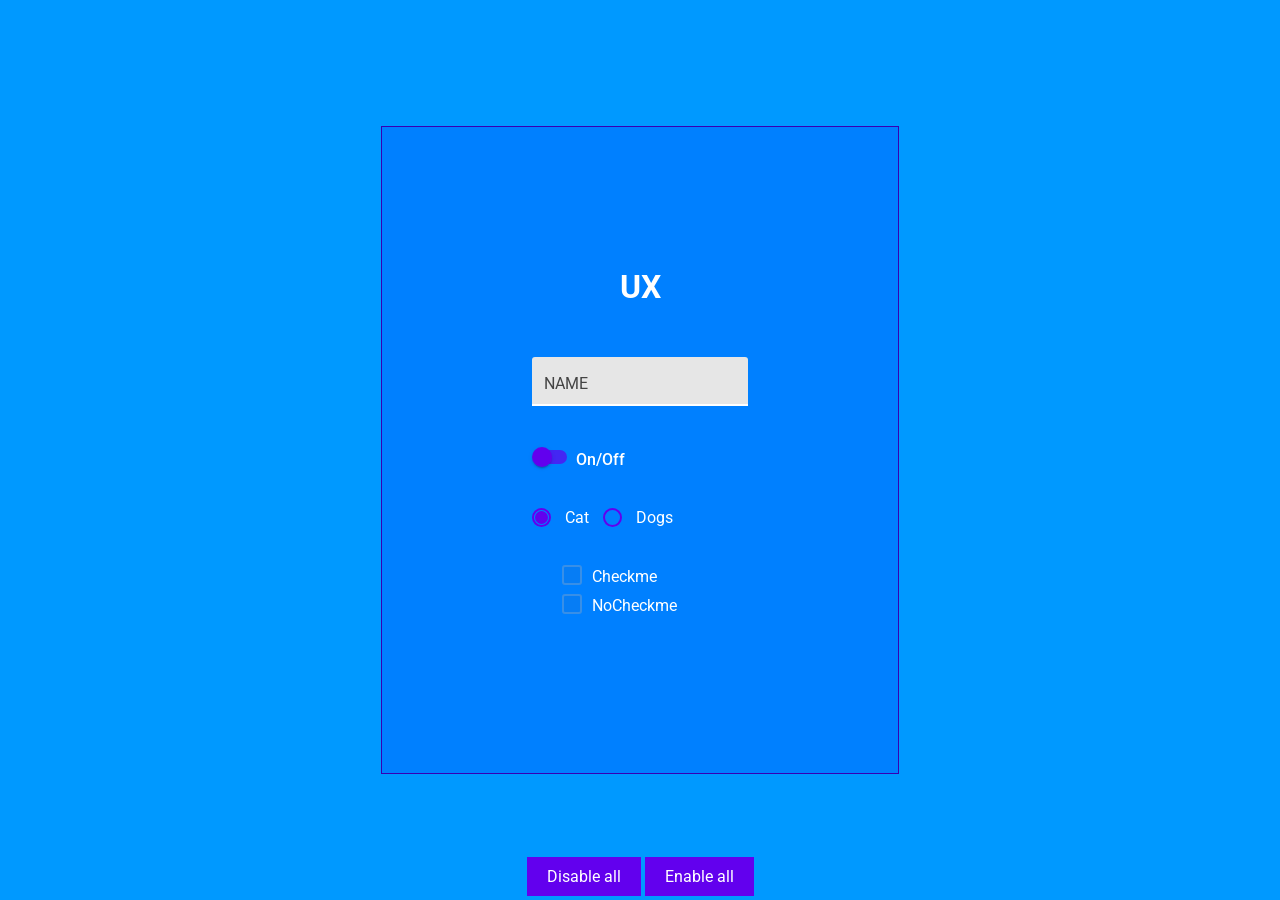
<file: index.html>
<!DOCTYPE html>
<html lang="en" dir="ltr">
  <head>
    <meta charset="utf-8">
    <script src="mds.js" defer></script>
    <link rel="stylesheet" href="mds.css">
    <link href="https://fonts.googleapis.com/css?family=Roboto:300" rel="stylesheet">
    <link href="https://fonts.googleapis.com/icon?family=Material+Icons" rel="stylesheet">
    <title></title>
  </head>
  <body>
    <!-- TEXTFIELD -->

    <div class="mds-container__main">
      <header>
        <h1>UX</h1>
      </header>
      <div class="mds-text-field">
        <label for="NAME" class="mds-text-field__label">NAME</label>
          <input type="text" name="NAME" class="mds-text-field__input">
            <span class="mds-text-field__underline"></span> <br>
      </div>



      <!-- SWITCH  -->

      <input type="checkbox" id="switch" name="set-name" class="mds-switch__input">
        <label for="switch" class="mds-switch__label">On/Off</label> <br><br>


        <!-- RADIOBUTTON -->

      <label class="mds-radio-btn" for="mds-radio__css1">
        <input type="radio" name="css" id="mds-radio__css1" value="position" checked/>
         <span class="mds-radio__outer">
          <span class="mds-radio__inner"></span>
            </span>
              Cat
            </label>


      <label class=".mds-radio-btn" for="mds-radio__css2">
        <input type="radio" name="css" id="mds-radio__css2" value="transform" />
          <span class="mds-radio__outer">
            <span class="mds-radio__inner"></span>
            </span>
              Dogs
            </label>

      <!-- CHECKBOX -->


        <label class="mds-checkbox__label">
          <input type="checkbox">
          <span></span>
          Checkme
          </label>

        <label class="mds-checkbox__label">
          <input type="checkbox">
            <span></span>
           NoCheckme
        </label><br><br>


      <!-- Disable -->

      </div>
        <div class="button">
          <button class="mds-disable__button">Disable all</button>
            <button class="mds-enable__button">Enable all</button>
        </div>




  </body>
</html>
</file>
<file: mds.css>
body{
  display: flex;
  height: 100vh;
  background-color: #0099FF;
  font-family: 'Roboto', sans-serif;
  color:white;
  margin: 0;
}

h1 {
  text-align: center;
  position: relative;
  top: -30px;
}


/* main */

.mds-container__main{
  padding: 150px;
  background-color: #0080FF;
  margin:auto;
  display: block;
  border: 1px solid  #3700b3;
}


/*textfield*/


.mds-text-field {
  position: relative;
  margin:auto;
  display: block;



}


.mds-text-field__underline:disabled {
  opacity: 0.2;

}

.mds-text-field__input{
padding: 12px;
padding-left: 4px;
padding-top: 20px;
outline:0;
font-size: 16px;
border:0;
background-color: #E6E6E6;
color:black;
height: 15px;
width: 200px;
border-top-left-radius: 3px;
border-top-right-radius: 3px;
}


.mds-text-field__label {
  position: absolute;
  transition: all .2s ease-in-out;
  top: 17px;
  left: 12px;
  pointer-events: none;
  color: black;
  opacity: 0.7;
  font-size: 16px;

}

.mds-text-field__label.active{
  top: 0px;
  left: -2px;
  transform: translate(0, 16px) scale(1);
  transform: translate(0, -2px) scale(.70);
  color:#3700b3;
  opacity: 1;
}

/* underline */

.mds-text-field__underline {
  width: 100%;
  height: 2px;
  background: white;
  display: block;
  margin: auto;
}

.mds-text-field__underline.active {
  width:100%;
  background-color: #6200EE;
  transition: all 200ms ease-in;


}

.mds-text-field__input:disabled{
  opacity: 0.2;
  background-color: red;
}


/* switch */

.mds-switch__input {
  display: none;
}
.mds-switch__label {
  position: relative;
  display: inline-block;
  font-weight: 500;
  text-align: left;
  margin: auto;
  padding: 25px 0 20px 44px;
}
.mds-switch__label:before, .mds-switch__label:after {
  content: "";
  position: absolute;
  margin: 0;
  outline: 0;
  top: 50%;
  -ms-transform: translate(0, -50%);
  -webkit-transform: translate(0, -50%);
  transform: translate(0, -50%);
  -webkit-transition: all 0.3s ease;
  transition: all 0.3s ease

}
.mds-switch__label:before {
  left: 1px;
  width: 34px;
  height: 14px;
  background-color: #6200EE;
  border-radius: 8px;
  opacity: 0.7;

}
.mds-switch__label:after {
  left: 0;
  width: 20px;
  height: 20px;
  background-color: #6200EE;
  border-radius: 50%;
  box-shadow: 0 3px 1px -2px rgba(0, 0, 0, 0.14), 0 2px 2px 0 rgba(0, 0, 0, 0.098), 0 1px 5px 0 rgba(0, 0, 0, 0.084);
}
.smds-switch__label .toggle--on {
  display: none;
}
.mds-switch__label .toggle--off {
  display: inline-block;

}
.mds-switch__input:checked + .mds-switch__label:before {
  background-color: white;
  opacity: 0.4;
}
.mds-switch__input:checked + .mds-switch__label:after {
  background-color: white;
  transform: translate(80%, -50%);
}
.mds-switch__input:checked + .mds-switch__label .toggle--on {
  display: inline-block;
}
.mds-switch__input:checked + .mds-switch__label .toggle--off {
  display: none;
}

.mds-switch__label:checked:disabled + .mds-switch__label:before{
  opacity: 0.6;
  background-color: red;
}


/* radio */


#mds-radio__css1, #mds-radio__css2 {
  display: none;
}
.mds-radio-btn {
margin: auto;
position: relative;
padding: 30px 10px 0px 0px;


}
.mds-radio__outer {
  width: 15px;
  height: 15px;
  display: inline-block;
  border: 2px solid #6200EE;
  border-radius: 50%;
  vertical-align: text-bottom;
  margin-right: 10px;
  position: relative;
}

.mds-radio__inner {
  -webkit-transform: scale(0);
  -moz-transform: scale(0);
  transition: all 200ms ease-in-out;
  opacity: 0;
  background: #6200EE;
  width: 9px;
  height: 9px;
  border-radius: 50%;
  position: absolute;
  top: 0;
  left: 0;
  right: 0;
  bottom: 0;
  margin: auto;
  border: 2px solid #6200EE;

}

input:checked + .mds-radio__outer .mds-radio__inner {
  -webkit-transform: scale(1);
  -moz-transform: scale(1);
  transform: scale(1);
  opacity: 1;
}


/* checkbox */

.mds-checkbox__label {
 position: relative;
 display:block;
 top: 40px;
 left: 30px;
 margin: auto;
 padding-left: 30px;
 padding-bottom: 10px;
 font-size: 16px;


}

.mds-checkbox__label input{
  opacity: 0;
  position: absolute;
}

.mds-checkbox__label span{
  position: absolute;
  left: 0;
  top: -2px;
  height: 16px;
  width: 16px;
  background-color: #0a7cf1ad;
  text-align: center;
  transition: 200ms all;
  border: 2px solid #c1c1c145;
  box-shadow: 1px;
  border-radius: 3px;
}

.mds-checkbox__label span:before{
  Content: "done";
  font-family: "Material Icons";
  display:none;
  font-size: 16px;

}

.mds-checkbox__label:hover > span {
  opacity: 0.8;
}

.mds-checkbox__label input:checked + span {
  background-color: #6200EE;
}

.mds-checkbox__label input:checked + span {
  background-color: #6200EE;
}

.mds-checkbox__label input:checked + span:before {
  display:block;
}

button {
  background-color: #6200EE;
  border: none;
  color: white;
  padding: 10px 20px;
  text-align: center;
  text-decoration: none;
  font-size: 16px;
  margin: 4px 2px;
  top: 300px;
  top: 50%;
  font-family: Roboto;




}

.button {
  display: flex;
  justify-content:center;
  margin: auto;
  bottom: 0;
  position: absolute;
  right:0;
  left: 0;
}
</file>
